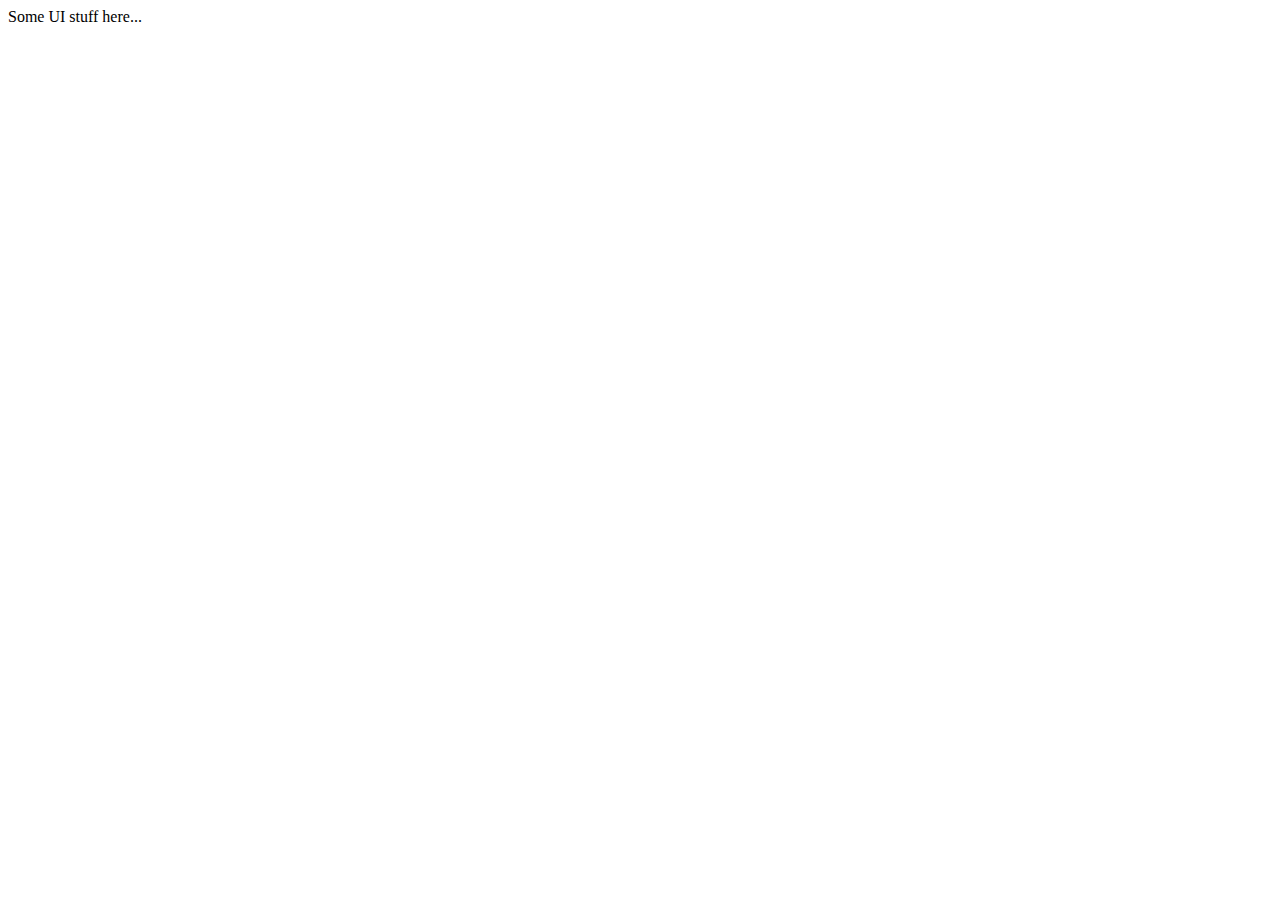
<file: STUDSexample.html>
<!DOCTYPE html>
<html>
   <head>
       <title>Hackathon 2015</title>
       <script type="text/javascript" src="http://studs.gpsgate.com/Services/Core.ashx?xss2=true&deps=true"></script>
       <script>
            goog.require('GpsGate.Server'); 
            goog.require('jQuery'); 
            // jQuery etc...
       </script>
       
       <script>
            GpsGate.require('GpsGate.Server.Hackathon');
            // other services
       </script>
        
       <script type="text/javascript">
        
            app = function() {
                this.username = 'teama';
                this.password = '1234';
            };
                        
            app.prototype.getUsersInTag = function(tag) {               
                return GpsGate.Server.Hackathon.GetUsersInTag(tag).addCallbacks(
                    function(result) {
                        // Do something with the result
                    },
                    function(err) {
                        // An error occured
                        console.error(err);
                    }
                );
            };
            
            function start(){
                var myApp = new app();          
                myApp.getUsersInTag('TeamA Tag');
            };

            jQuery(document).ready(start);
            
       </script>
   </head>
   <body>
        <div>
            Some UI stuff here...
        </div>
   </body>
</html>
</file>
